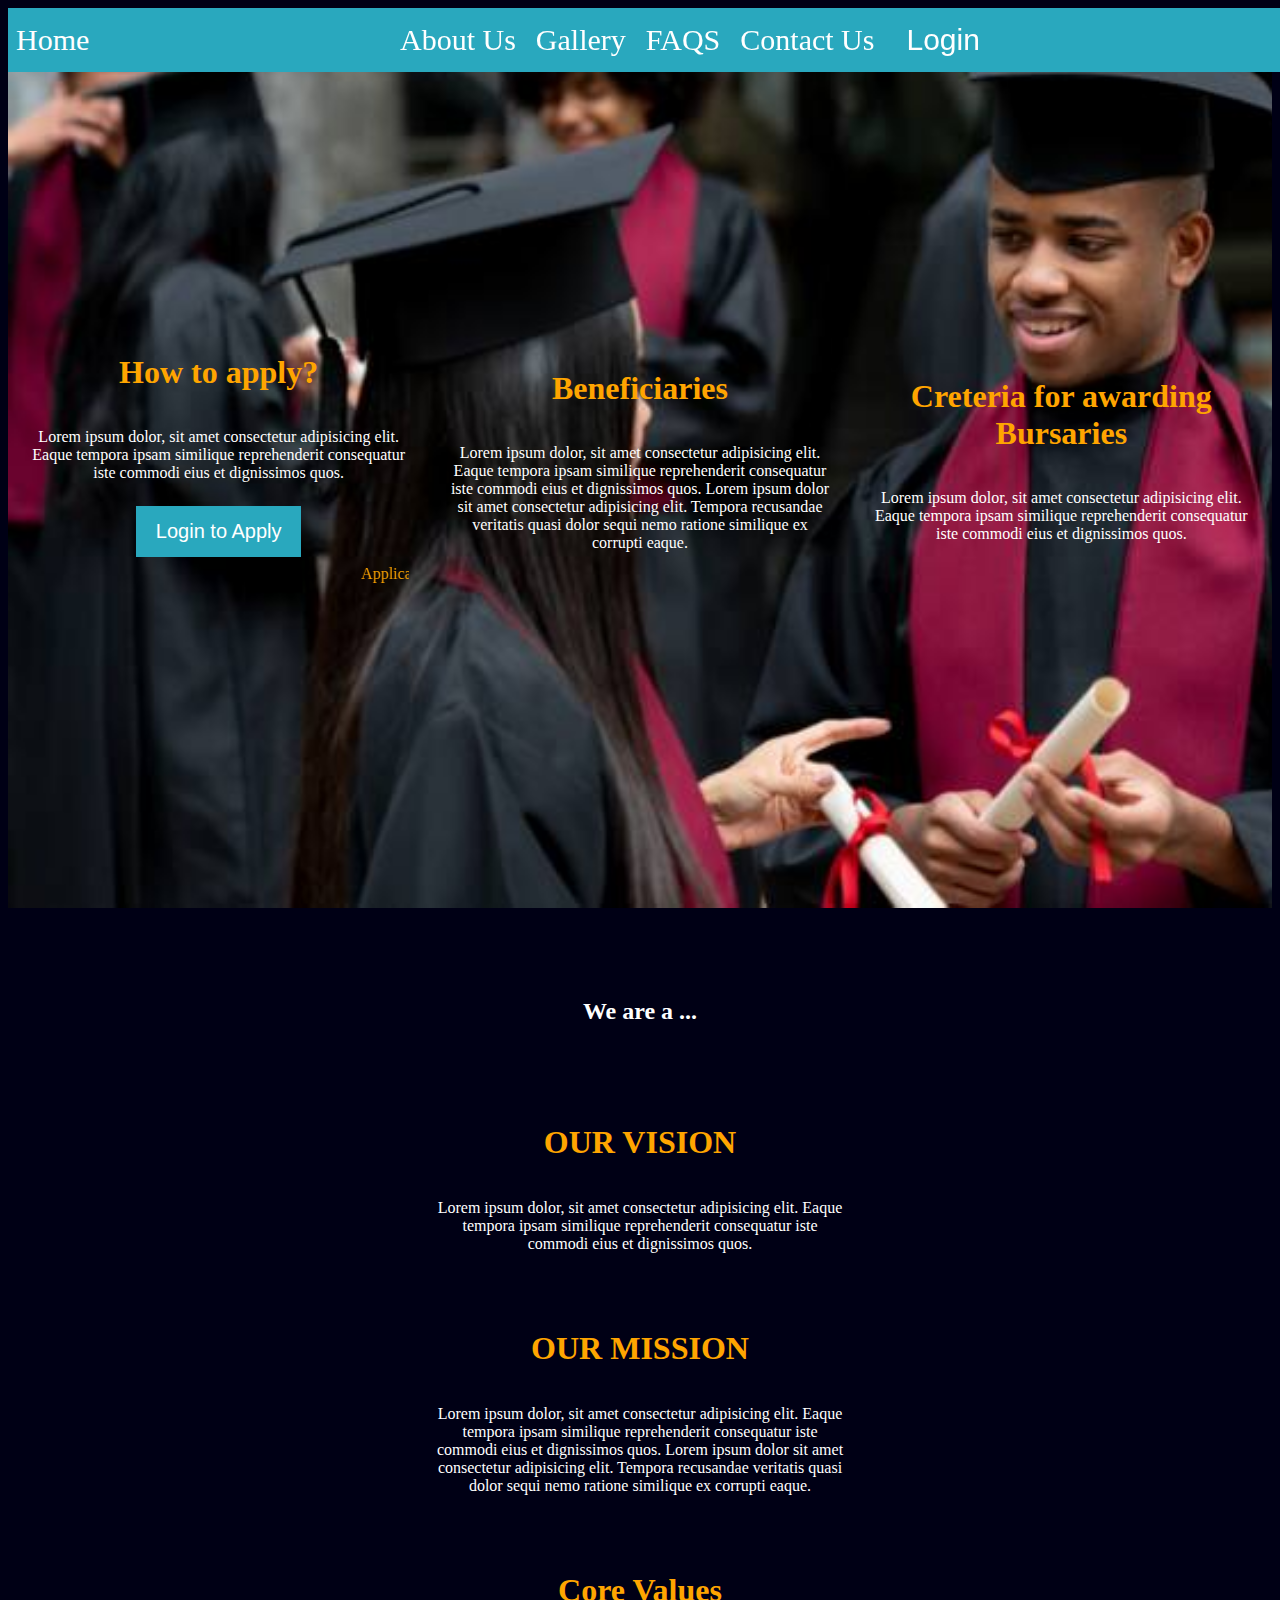
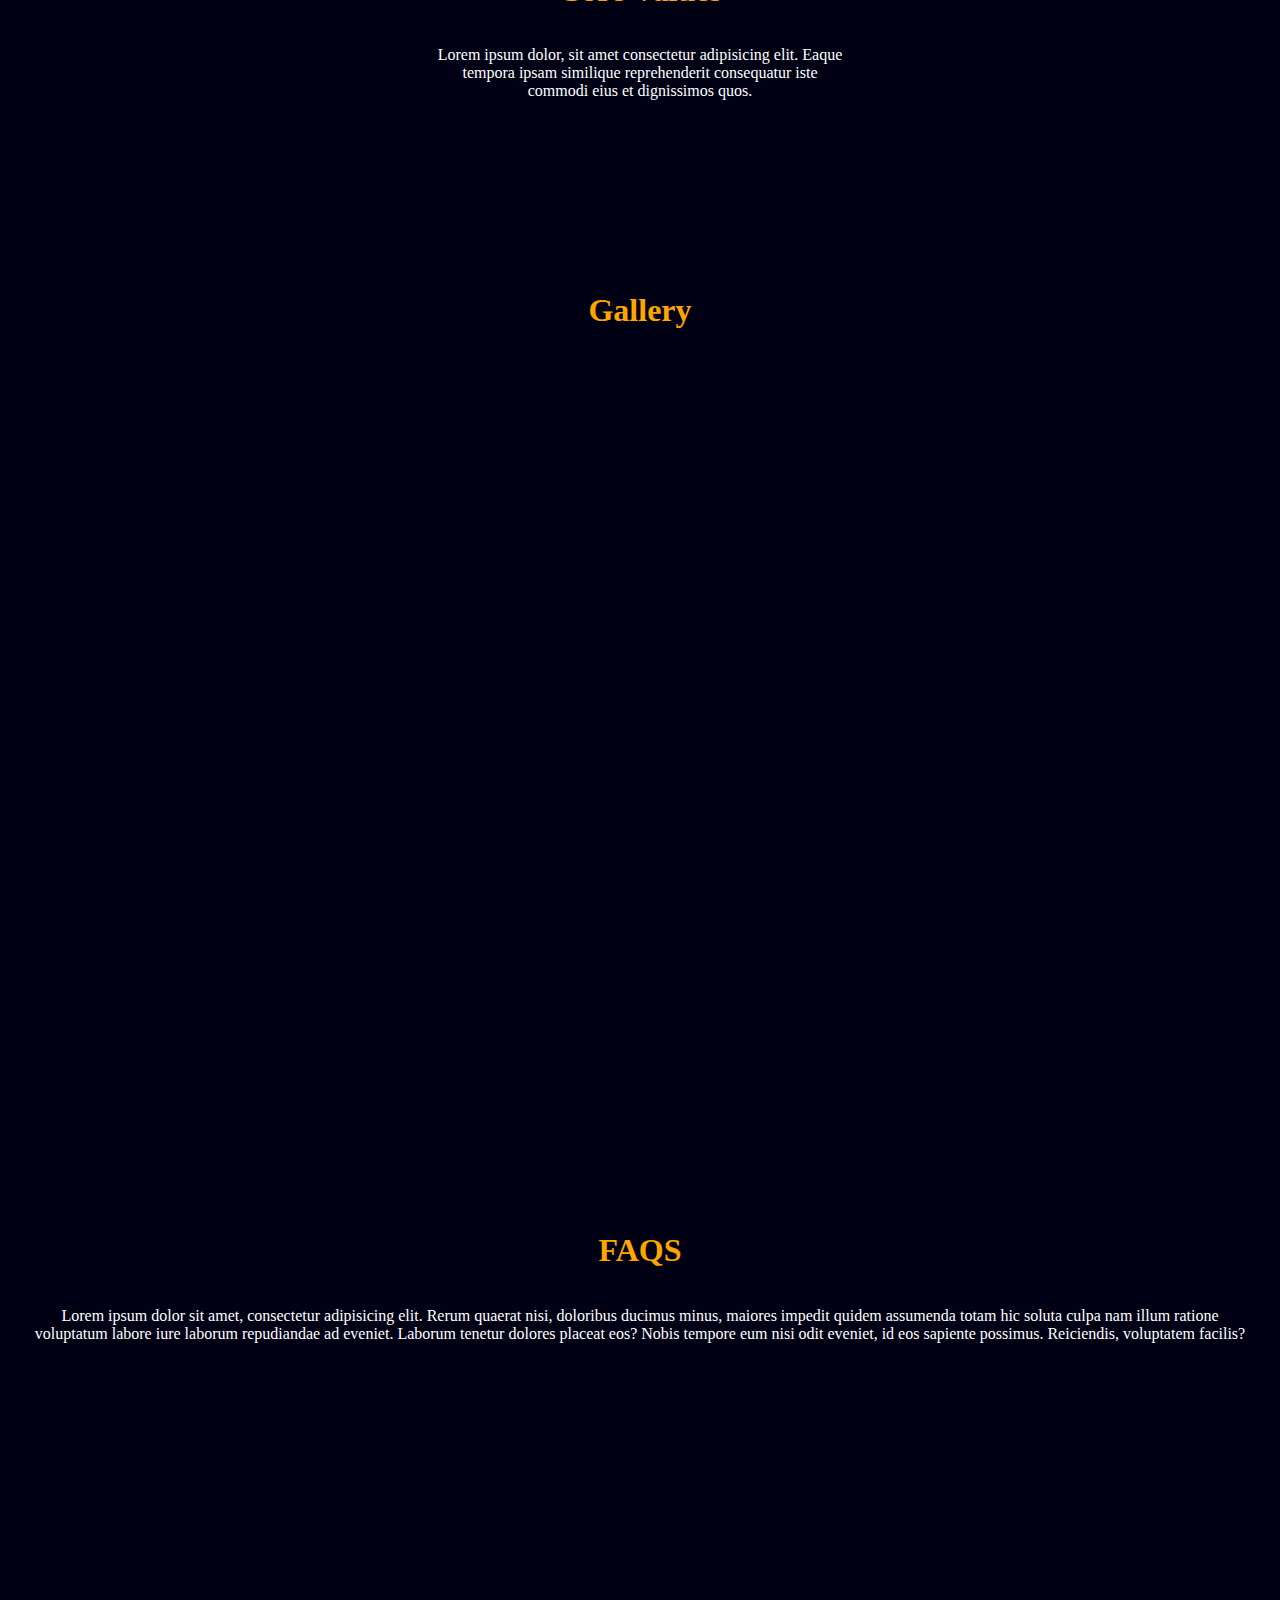
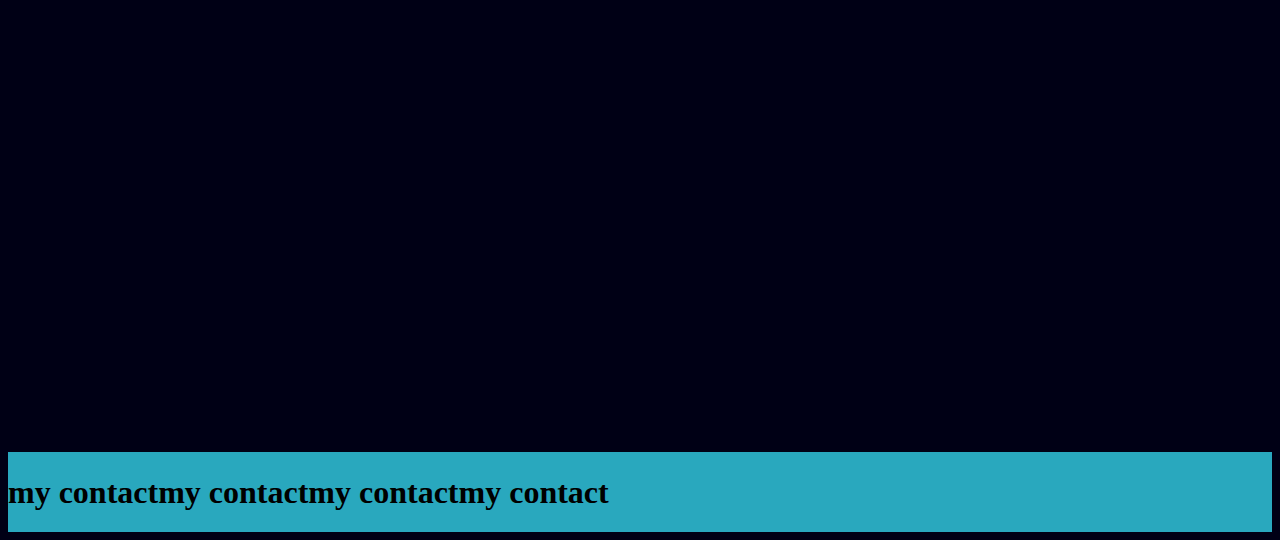
<file: index.html>
<!DOCTYPE html>
<html lang="en">
<head>
    <meta charset="UTF-8">
    <meta http-equiv="X-UA-Compatible" content="IE=edge">
    <meta name="viewport" content="width=device-width, initial-scale=1.0">
    <title>Bursary application system</title>
    <link rel="stylesheet" href="style.css">
</head>
<body>
    <!-- Home -->
    <header id="Home">
            <div class = "top">
                <div class="top-left">
                    <a href="#Home">Home</a>
                </div>
                <div class="top-right">
                    <a href="#AboutUs">About Us</a>
                    <a href="#Gallery">Gallery</a>
                    <a href="#Faqs">FAQS</a>
                    <a href="#ContactUs">Contact Us</a>
                    <button onclick="document.
            getElementById('id01').style.display='block'"
            style="width:auto; font-size: 30px;">Login</button>
          
                </div>
            </div>
    </header>
<!-- login -->
<div id="id01" class="modal">

<form class="modal-content animate"
action="login.php">
<div class="imgcontainer">
<span onclick="document
.getElementById('id01')

.style.display='none'"
class="close" title="Close Modal">
    &times;</span>

    </div>


 <div class="container">
  <label><b>UserName</b></label> <br>
  <input type="text" placeholder=
  "Enter User Name"
  name="ID" required>

 <br>
<label><b>Password </b></label>
<input type="password" placeholder=
"Enter Password" name="psw" required>


<button type="submit">Login</button> <br>
<p>No Account?   <button onclick="document.
    getElementById('signup').style.display='block'"
    style="width:auto; font-size: 20px;">SignUp</button></p>
<input type="checkbox"
checked="checked">
Remember me
</div>


 <div class="container"
 style="background-color:#f1f1f1">
 <button type="button"
 onclick="document.getElementById
 ('id01').style.

 display='none'" class="cancelbtn">
 Cancel</button>
 <span class="psw">Forgot password?
 <a href="#">Reset

 </a></span>
  </div>
  </form>

</div>
<!-- sign up -->

<div id="signup" class="modal">

    <form class="modal-content animate"
    action="login.php">
    <div class="imgcontainer">
    <span onclick="document
    .getElementById('signup')
    
    .style.display='none'"
    class="close" title="Close Modal">
        &times;</span>

        </div>
    
    
<div class="container">
      <label><b>First Name</b></label> <br>
      <input type="text" placeholder=
      "Enter First Name"
      name="fname" required>
    <br>
      <label><b>Last Name</b></label> <br>
      <input type="text" placeholder=
      "Enter Last Name"
      name="lname" required>
     <br>
     <label><b>User Name</b></label> <br>
     <input type="text" placeholder=
     "Enter User Name"
     name="uname" required>
    <br>
    <label><b>Password </b></label>
    <br>
    <input type="password" placeholder=
    "Enter Password" name="psw1" required>
    <br>
    <label><b>Password </b></label>
    <br>
    <input type="password" placeholder=
    "Re-Enter Password" name="psw2" required>
    <br>
    <button type="submit">Submit</button>
    </div>
     
     <div class="container"
     style="background-color:#f1f1f1">
     <button type="button"
     onclick="document.getElementById
     ('signup').style.
    
     display='none'" class="cancelbtn">
     Cancel</button>
      </div>
      </form>
    </div>
    <div class="main">
        <div id="Home" class="Home">
            <div class="tapply hm">
        <h1>How to apply?</h1>
        <p>Lorem ipsum dolor, sit amet consectetur adipisicing elit. Eaque tempora ipsam similique
             reprehenderit consequatur iste commodi eius et dignissimos quos.</p>
             <button onclick="document.
             getElementById('id01').style.display='block'"
             style="width:auto; font-size: 20px;">Login to Apply</button>
             <marquee behavior="scroll" direction="left" style="color: orange;">Application Closed, Subscribe for Updates: Application Closed, Subscribe for Updates:</marquee>
            </div>
            <div class="benef hm">
                <h1>Beneficiaries</h1>
                <p>Lorem ipsum dolor, sit amet consectetur adipisicing elit. Eaque tempora ipsam similique
                     reprehenderit consequatur iste commodi eius et dignissimos quos.
                    Lorem ipsum dolor sit amet consectetur adipisicing elit. Tempora recusandae veritatis quasi
                     dolor sequi nemo ratione similique ex corrupti eaque.</p>
            </div>
            <div class="cfab hm">
                <h1>Creteria for awarding Bursaries</h1>
                <p>Lorem ipsum dolor, sit amet consectetur adipisicing elit. Eaque tempora ipsam similique
                     reprehenderit consequatur iste commodi eius et dignissimos quos.</p>
            </div>
        </div>
        <!-- about us -->
  
        <div id="AboutUs" class="AboutUs">
            
                <div class="hm" style="margin-top: 50px;">
                    <h2 style="color: white;">We are a ...</h2><br>
                    </div>
            <div class="vision abt">
                <h1>OUR VISION</h1>
                <p>Lorem ipsum dolor, sit amet consectetur adipisicing elit. Eaque tempora ipsam similique
                     reprehenderit consequatur iste commodi eius et dignissimos quos.</p>
                    </div>
                    <div class="mission abt">
                        <h1>OUR MISSION</h1>
                        <p>Lorem ipsum dolor, sit amet consectetur adipisicing elit. Eaque tempora ipsam similique
                             reprehenderit consequatur iste commodi eius et dignissimos quos.
                            Lorem ipsum dolor sit amet consectetur adipisicing elit. Tempora recusandae veritatis quasi
                             dolor sequi nemo ratione similique ex corrupti eaque.</p>
                    </div>
                    <div class="Cvalues abt">
                        <h1>Core Values</h1>
                        <p>Lorem ipsum dolor, sit amet consectetur adipisicing elit. Eaque tempora ipsam similique
                             reprehenderit consequatur iste commodi eius et dignissimos quos.</p>
                    </div>
        </div>
        <br><br>
 <!-- Gallery -->
    <div class="Gallery abt" id="Gallery">
        <h1 style="color: orange;">Gallery</h1>
        
        <marquee behavior="scroll" direction="left" scrollamount ="40" style="">
                <!-- <img src="./Images/burs.jpg" alt="">
                <img src="./Images/burs.jpg" alt="">   -->
             
         </marquee>
    </div>
<!-- FAQS -->
<div id="Faqs" class="Faqs abt">
    <h1 style="color: orange;">FAQS</h1>
    <p style="color: white;">Lorem ipsum dolor sit amet, consectetur adipisicing elit. Rerum quaerat nisi, doloribus ducimus minus, maiores impedit quidem assumenda totam hic soluta culpa nam illum ratione voluptatum labore iure laborum repudiandae ad eveniet. Laborum tenetur dolores placeat eos?
         Nobis tempore eum nisi odit eveniet, id eos sapiente possimus. Reiciendis, voluptatem facilis?</p>
</div>
   
    <div class="footer" id="ContactUs" style="background-color:  rgb(41, 168, 190); height: 5rem; width: 100%; ">
        <h1>my contact</h1>
        <h1>my contact</h1>
        <h1>my contact</h1>
        <h1>my contact</h1>
    </div>
</div>
</body>
</html>
</file>
<file: style.css>
:root {
    background-color: rgba(0, 0, 21, 1);
    
}
*{
    scroll-behavior: smooth;
}
.main{
    display: flex;
    flex-direction: column;
}
.top{
    background-color: rgb(41, 168, 190);
    height: 4rem;
    display: flex;
    align-items: center;
    flex-direction: row;
    position: fixed;
    width: 100%;
}
.top-right{ 
    
    position: fixed;
}
.top-left{
    background-color: rgb(41, 168, 190);
    position: fixed;
}
.top-right>a{
    color: white;
    font-size: 30px;
    padding: 8px;
    text-decoration: none;
}
.top-left>a{
    color: white;
    font-size: 30px;
    padding: 8px;
    text-decoration: none;
}
.top-left>a:hover{
    color: orange;
}
.top-right>a:hover{
    color: orange;
}
.top-right{
    margin-left: 30%;
}
/* styling home */
.Home{
    background-image: url(./Images/burs.jpg);
    background-color: rgb(240, 238, 238);
    height: 100vh;
    background-repeat: no-repeat;
    background-size: cover;
    display: flex;
    align-items: center;    
}
.top-right>button,a,button {
    background-color:rgb(41, 168, 190);
    color: white;
    padding: 14px 20px;
    margin: 8px 0;
    border: none;
    cursor: pointer;
    width: 100%;
    text-decoration: none;
}
.hm{
    width: 33%;
    align-items: center;
    display: flex;
    flex-direction: column;
    padding: 20px;
    text-align: center;
}
.hm>h1{
    color: orange;
}
.hm>p{
    color: white;
}
/* Styling About Us */
.AboutUs{
 /* background-color: rgb(244, 246, 248); */
    height: auto;
    /* background-size: cover; */
    display: flex;
    flex-direction: column;
    align-items: center; 

}
.abt{
    width: 33%;
    align-items: center;
    display: flex;
    flex-direction: column;
    padding: 20px;
    text-align: center;
}
.abt>h1{
    color: orange;
}
.abt>p{
    color: white;
}
.Gallery{
    /* margin-top: 1%;
  align-items: center;

  */

  height: 100vh; 
  width: auto;

}
.Gallery>h1{
    margin-top: 100px;
}
.Faqs{
   width: auto;
}

/* login style */
/* Full-width input fields */

input[type=text],
input[type=password] {
    width: 100%;
    padding: 12px 20px;
    margin: 8px 0;
    display: inline-block;
    border: 1px solid #ccc;
    box-sizing: border-box;
}

/* Set a style for all buttons */

.cancelbtn {
    width: auto;
    padding: 10px 18px;
    background-color: #4682b4;
}

/* Center the image and position
the close button */

.imgcontainer {
    text-align: center;
    margin: 24px 0 12px 0;
    position: relative;
}

img.avatar {
    width: 40%;
    border-radius: 50%;
}

.container {
    padding: 16px;
}


span.psw {
    float: right;
    padding-top: 16px;
}

/* The Modal (background) */

.modal{
   display: none;
   position: fixed;
   z-index: 1;
   left: 0;
   top: 0;
   width: 100%;
   height: 100%;
   overflow: auto;
   background-color: rgb(0,0,0);
   background-color: rgba(0,0,0,0.4);
   padding-top: 60px;
}

.modal2{
    display: none;
    position: fixed;
    z-index: 1;
    left: 0;
    top: 0;
    width: 100%;
    height: 100%;
    overflow: auto;
    background-color: rgb(0,0,0);
    background-color: rgba(0,0,0,0.4);
    padding-top: 60px;
 }
.modal-content {
    background-color: #fefefe;
    margin: 5% auto 15% auto;
    border: 1px solid #888;
    width: 80%;
}

/* The Close Button (x) */

.close {
    position: absolute;
    right: 25px;
    top: 0;
    color: #000;
    font-size: 35px;
    font-weight: bold;
}

.close:hover,
.close:focus {
    color: red;
    cursor: pointer;
}

/* Add Zoom Animation */ 

.animate {
 -webkit-animation: animatezoom 0.6s;
 animation: animatezoom 0.6s
}

@-webkit-keyframes animatezoom {
 from {-webkit-transform: scale(0)}
 to {-webkit-transform: scale(1)}
}

@keyframes animatezoom {
    from {transform: scale(0)}
    to {transform: scale(1)}
}

/* Change styles for span and cancel
button on extra small screens */ 

@media screen and(max-width: 300px){
    span.psw {
       display: block;
       float: none;
    }
    .cancelbtn {
       width: 100%;
    }
}
.footer{
    display: flex;
    flex-direction:row ;
}
.Faqs{
    height: 100vh;
}
.Faqs>h1{
    margin-top: 100px;
}
</file>
